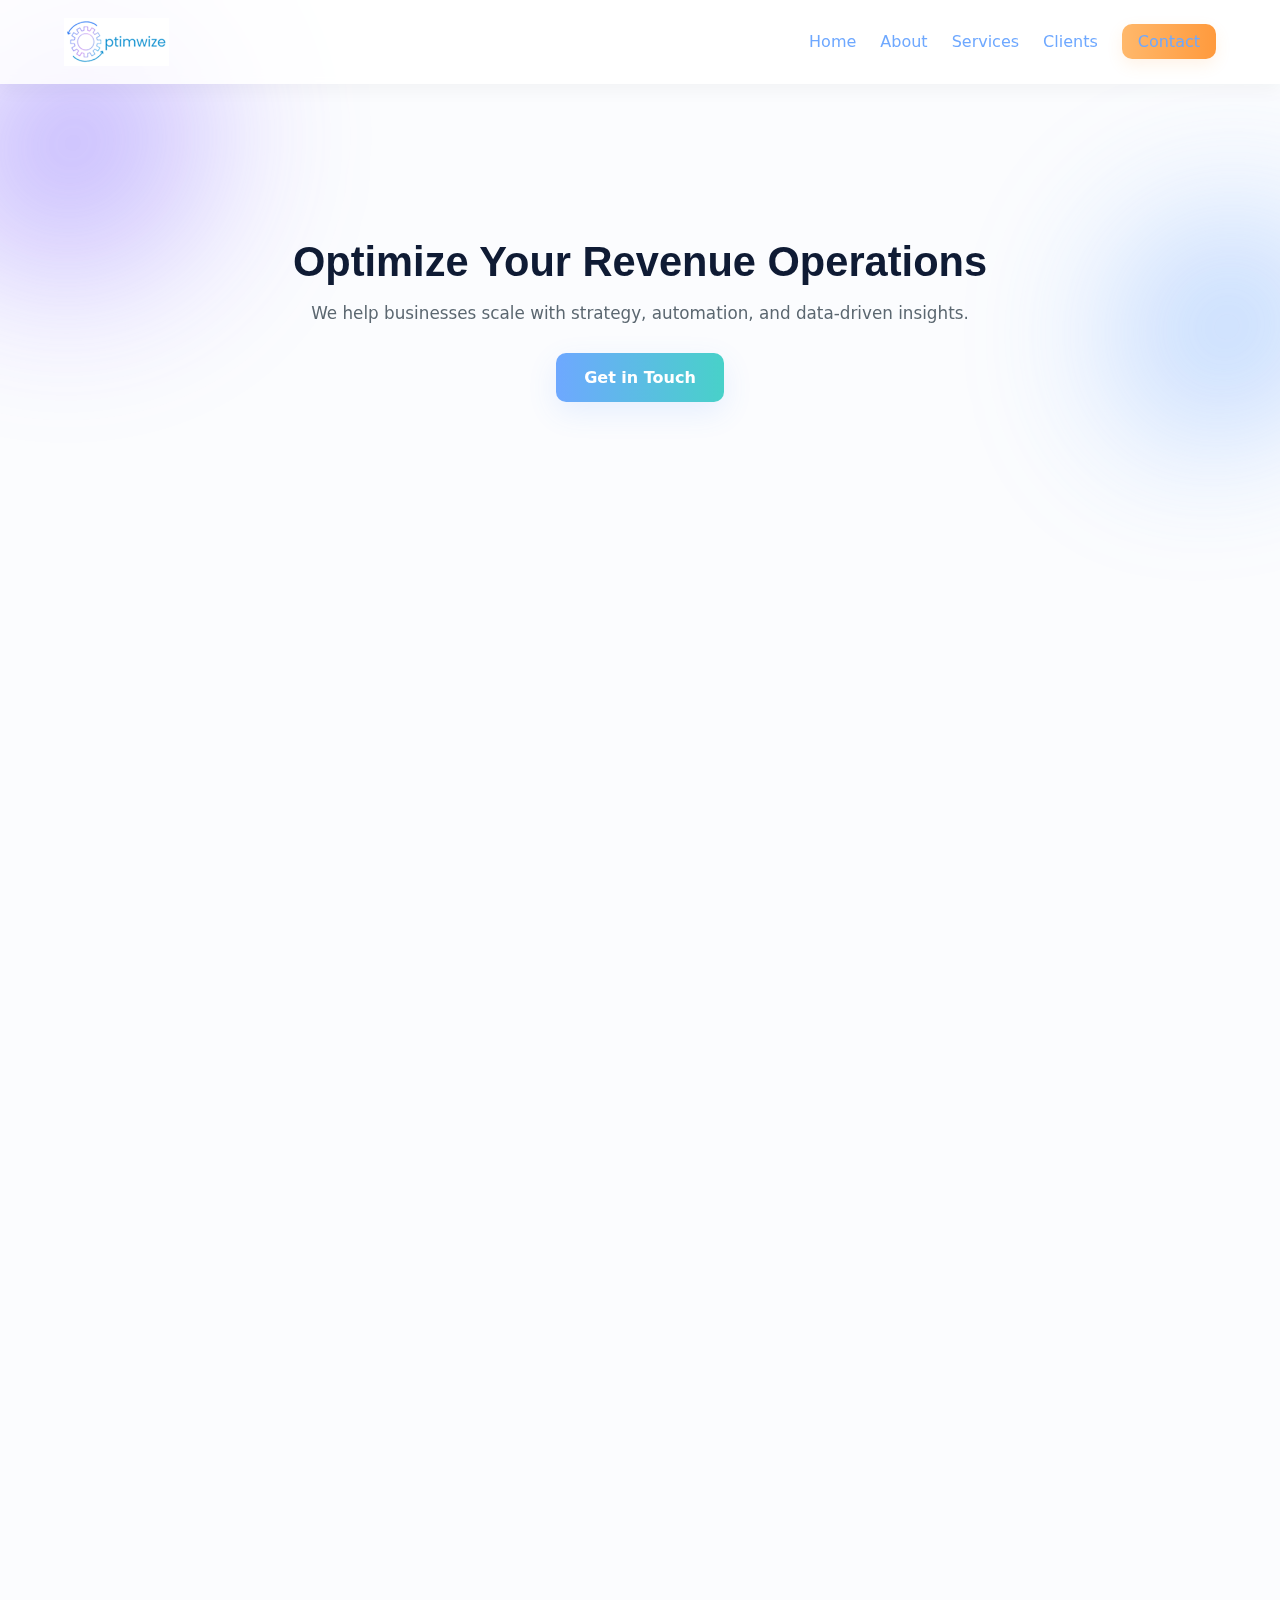
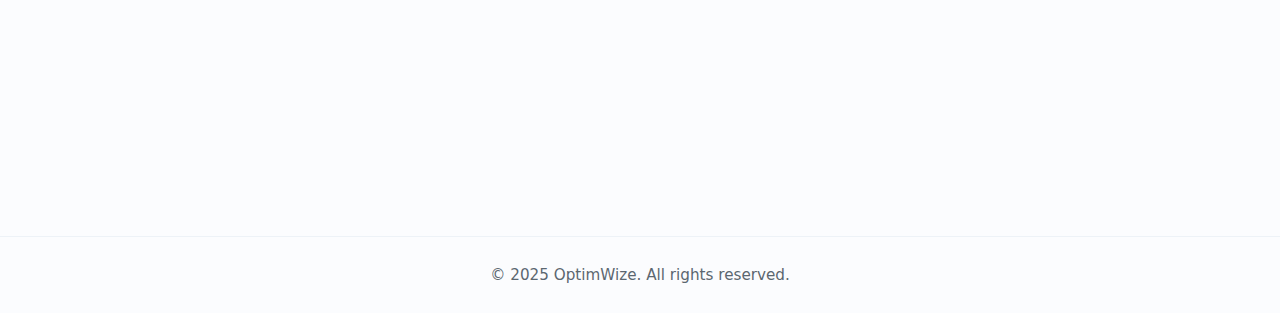
<file: index.html>
<!DOCTYPE html>
<html lang="en">
<head>
<meta charset="UTF-8">
<meta name="viewport" content="width=device-width, initial-scale=1.0">
<title>OptimWize - Home</title>
<link rel="stylesheet" href="style.css">
<script src="script.js" defer></script>
</head>
<body>
<header>
  <nav class="container">
    <a href="index.html" class="logo">
      <img src="Frame.png" alt="OptimWize Logo">
     </a>
   <nav>
    <ul class="nav-links">
  <li><a href="index.html">Home</a></li>
  <li><a href="about.html">About</a></li>
  <li><a href="services.html">Services</a></li>
  <li><a href="clients.html">Clients</a></li>
  <li><a href="contact.html" class="cta">Contact</a></li>
</ul>

  </nav>
</header>

<main>
  <!-- Hero Section -->
  <section class="hero">
    <div class="container">
      <h1>Optimize Your Revenue Operations</h1>
      <p>We help businesses scale with strategy, automation, and data-driven insights.</p>
      <a href="contact.html" class="cta-hero">Get in Touch</a>
    </div>
  </section>

  <!-- Services Preview -->
  <section class="home-services-preview reveal">
    <div class="container">
      <h2 class="section-title">Our Services</h2>
      <p class="section-sub">A quick look at how we help businesses scale revenue operations.</p>
      <div class="services-cards">
        <div class="service-card">
          <img src="histogram-svgrepo-com.svg" class="card-icon" alt="Data & Analytics">
          <h3>Data & Analytics</h3>
          <p>Analyze your sales & marketing performance efficiently.</p>
        </div>
        <div class="service-card">
          <img src="pie-chart-svgrepo-com.svg" class="card-icon" alt="Revenue Automation">
          <h3>Revenue Automation</h3>
          <p>Streamline workflows to save time and increase accuracy.</p>
        </div>
        <div class="service-card">
          <img src="target-svgrepo-com.svg" class="card-icon" alt="RevOps Strategy">
          <h3>RevOps Strategy</h3>
          <p>Align teams for sustainable growth and predictable results.</p>
        </div>
      </div>
      <div style="text-align:center; margin-top:20px;">
        <a href="services.html" class="cta-hero">Explore All Services</a>
      </div>
    </div>
  </section>

  <!-- Clients Preview -->
  <section class="clients-preview reveal">
    <div class="container">
      <h2 class="section-title">Clients We’ve Helped</h2>
      <p class="section-sub">Trusted by companies that value growth and efficiency.</p>
      <div class="client-logos">
        <div class="logo-item"><img src="honor-svgrepo-com.svg" alt="Client 1"></div>
        <div class="logo-item"><img src="honor-svgrepo-com.svg" alt="Client 2"></div>
        <div class="logo-item"><img src="honor-svgrepo-com.svg" alt="Client 3"></div>
      </div>
      <div style="text-align:center; margin-top:20px;">
        <a href="clients.html" class="cta-hero">See All Clients</a>
      </div>
    </div>
  </section>

  <!-- About Preview -->
  <section class="about-preview reveal">
    <div class="container">
      <h2 class="section-title">Why OptimWize</h2>
      <p class="section-sub">Learn more about our team, process, and values.</p>
      <div class="about-cards">
        <div class="service-card">
          <img src="user-svgrepo-com.svg" class="card-icon" alt="Team">
          <h3>Our Team</h3>
          <p>Experienced consultants dedicated to your growth.</p>
        </div>
        <div class="service-card">
          <img src="document-svgrepo-com.svg" class="card-icon" alt="Process">
          <h3>Our Process</h3>
          <p>Data-driven, efficient, and fully aligned with your goals.</p>
        </div>
        <div class="service-card">
          <img src="inspiration-svgrepo-com.svg" class="card-icon" alt="Values">
          <h3>Our Values</h3>
          <p>Transparency, collaboration, and measurable results.</p>
        </div>
      </div>
      <div style="text-align:center; margin-top:20px;">
        <a href="about.html" class="cta-hero">Learn More About Us</a>
      </div>
    </div>
  </section>

  <!-- Final CTA -->
  <section class="home-cta reveal">
    <div class="container" style="text-align:center; padding:60px 0;">
      <h2>Ready to Scale Your Revenue Operations?</h2>
      <a href="contact.html" class="cta-hero">Get in Touch</a>
    </div>
  </section>
</main>

<footer>
  &copy; 2025 OptimWize. All rights reserved.
</footer>
</body>
</html>
</file>
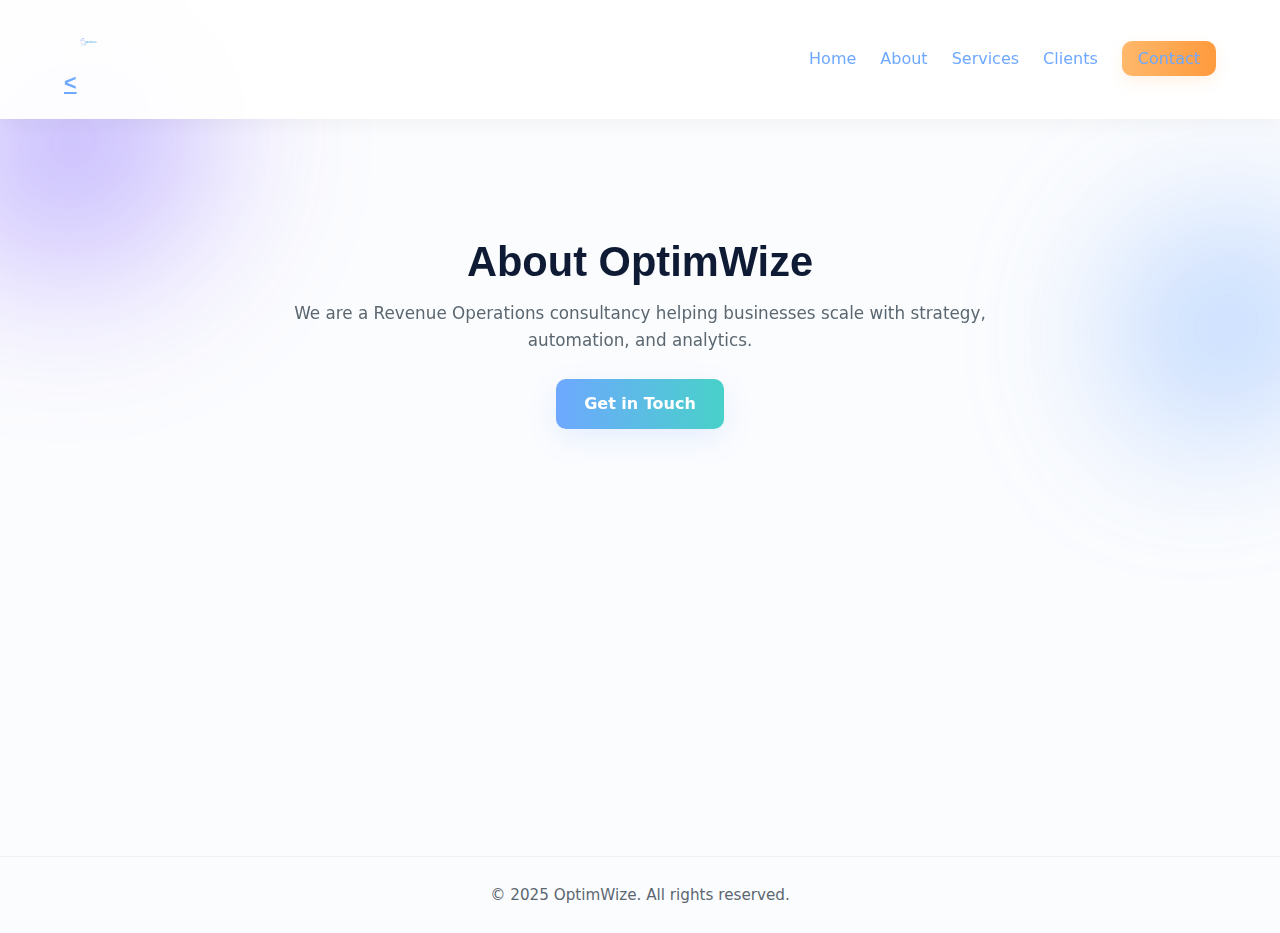
<file: about.html>
<!DOCTYPE html>
<html lang="en">
<head>
<meta charset="UTF-8">
<meta name="viewport" content="width=device-width, initial-scale=1.0">
<title>OptimWize - About</title>
<link rel="stylesheet" href="style.css">
<script src="script.js" defer></script>
</head>
<body>
<header class="site-header">
  <div class="nav-container">
    <a href="index.html" class="logo">
      <img src="logo.svg" alt="OptimWize Logo"> <
    </a>
    <nav>
      <ul class="nav-links">
        <li><a href="index.html" class="nav-home">Home</a></li>
        <li><a href="about.html">About</a></li>
        <li><a href="services.html">Services</a></li>
        <li><a href="clients.html">Clients</a></li>
        <li><a href="contact.html" class="cta">Contact</a></li>
      </ul>
    </nav>
  </div>
</header>




<main>
  <section class="hero">
    <div class="container">
      <h1>About OptimWize</h1>
      <p>We are a Revenue Operations consultancy helping businesses scale with strategy, automation, and analytics.</p>
      <a href="contact.html" class="cta-hero">Get in Touch</a>
    </div>
  </section>

  <section class="about-page reveal">
    <div class="container">
      <h2 class="section-title">Our Expertise</h2>
      <p class="section-sub">We combine strategy, technology, and data to optimize your revenue operations.</p>
      <section class="about-page reveal">
  <div class="about-cards">
    <div class="service-card">
      <img src="user-svgrepo-com.svg" class="card-icon" alt="Team">
      <h3>Our Team</h3>
      <p>Experienced consultants dedicated to your growth.</p>
    </div>
    <div class="service-card">
      <img src="document-svgrepo-com.svg" class="card-icon" alt="Process">
      <h3>Our Process</h3>
      <p>Data-driven, efficient, and fully aligned with your goals.</p>
    </div>
    <div class="service-card">
      <img src="inspiration-svgrepo-com.svg" class="card-icon" alt="Values">
      <h3>Our Values</h3>
      <p>Transparency, collaboration, and measurable results.</p>
    </div>
  </div>
</section>

</main>

<footer>
  &copy; 2025 OptimWize. All rights reserved.
</footer>
</body>
</html>
</file>
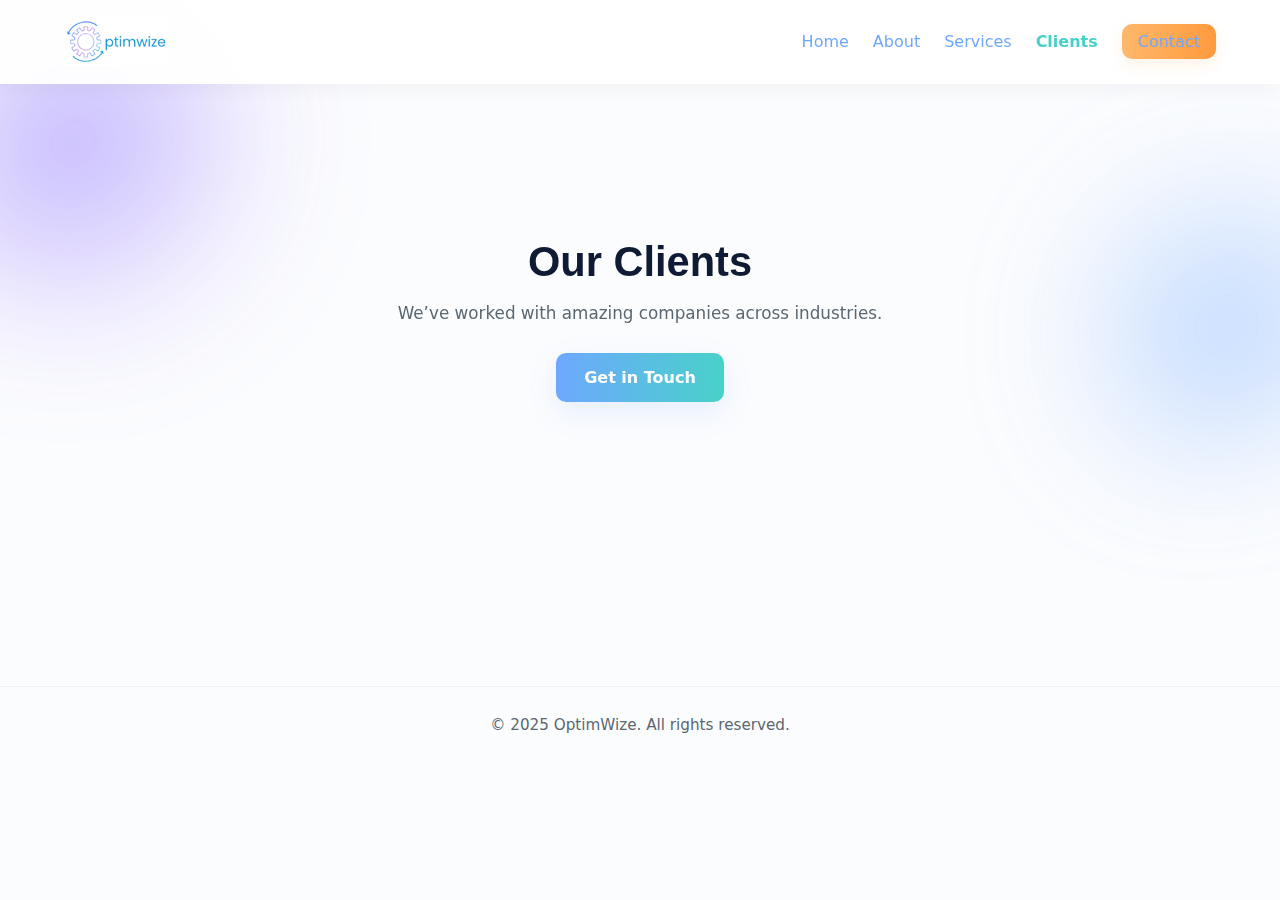
<file: clients.html>
<!DOCTYPE html>
<html lang="en">
<head>
<meta charset="UTF-8">
<meta name="viewport" content="width=device-width, initial-scale=1.0">
<title>OptimWize - Clients</title>
<link rel="stylesheet" href="style.css">
<script src="script.js" defer></script>
</head>
<body>
<header class="site-header">
  <div class="nav-container">
     <a href="index.html" class="logo">
      <img src="Frame.png" alt="OptimWize Logo">
     </a>
    <nav>
      <ul class="nav-links">
        <li><a href="index.html">Home</a></li>
        <li><a href="about.html">About</a></li>
        <li><a href="services.html">Services</a></li>
        <li><a href="clients.html" class="active">Clients</a></li>
         <li><a href="contact.html" class="cta">Contact</a></li>
      </ul>
    </nav>
  </div>
</header>


<main>
  <section class="hero">
    <div class="container">
      <h1>Our Clients</h1>
      <p>We’ve worked with amazing companies across industries.</p>
      <a href="contact.html" class="cta-hero">Get in Touch</a>
    </div>
  </section>

  <section class="clients-page reveal">
    <div class="container">
      <h2 class="section-title">Clients We’ve Helped</h2>
      <p class="section-sub">Trusted by companies that value growth and efficiency.</p>
      <div class="client-logos">
        <div class="logo-item"><img src="honor-svgrepo-com.svg" alt="Client 1"></div>
        <div class="logo-item"><img src="honor-svgrepo-com.svg" alt="Client 2"></div>
        <div class="logo-item"><img src="honor-svgrepo-com.svg" alt="Client 3"></div>
      </div>
    </div>
  </section>

</main>

<footer>
  &copy; 2025 OptimWize. All rights reserved.
</footer>
</body>
</html>
</file>
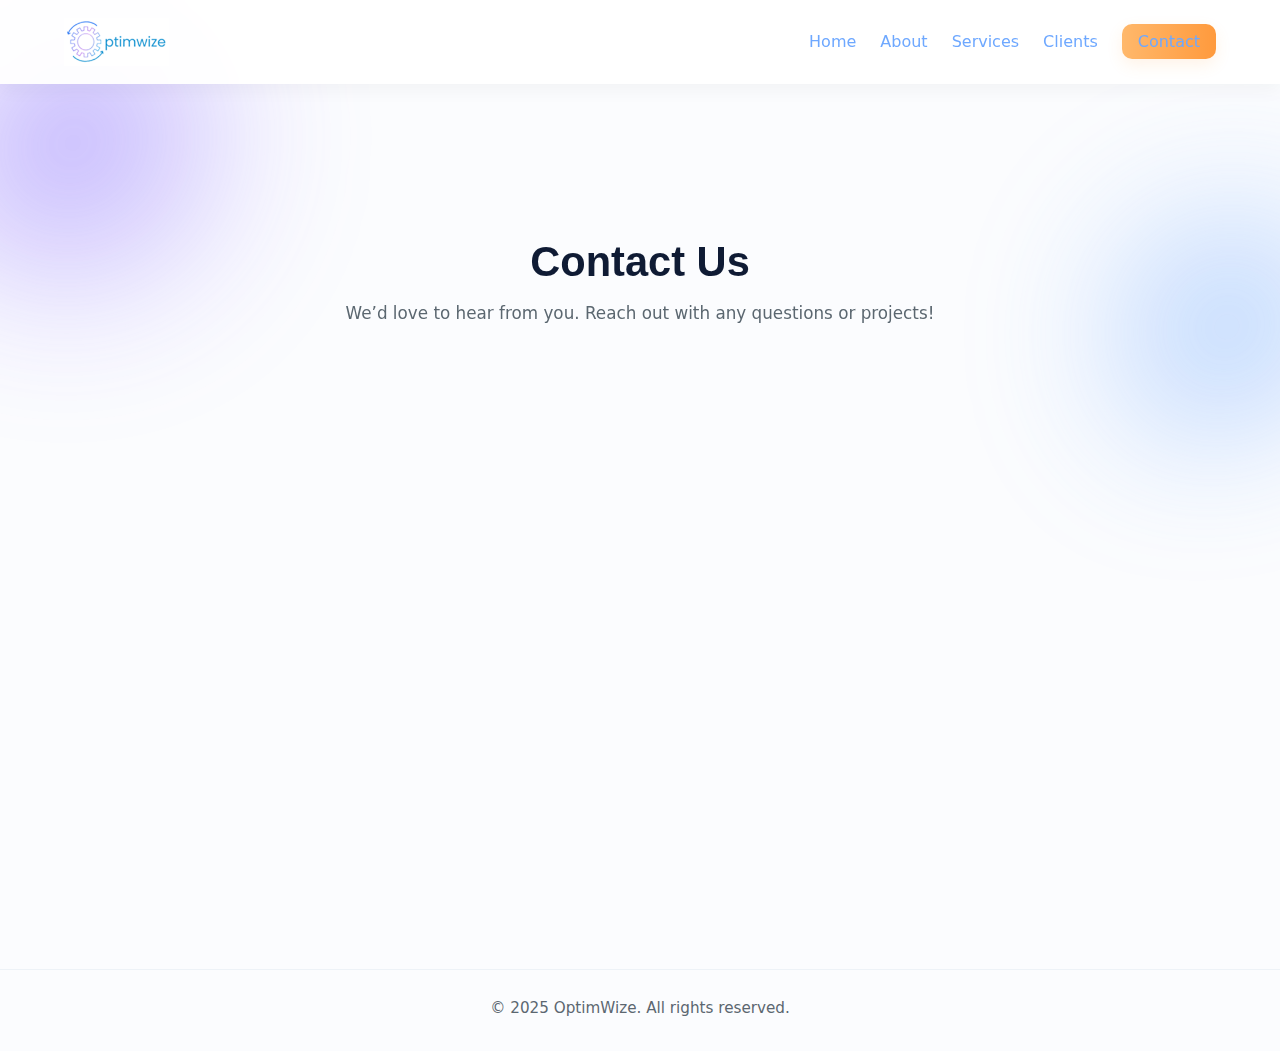
<file: contact.html>
<!DOCTYPE html>
<html lang="en">
<head>
<meta charset="UTF-8">
<meta name="viewport" content="width=device-width, initial-scale=1.0">
<title>OptimWize - Contact</title>
<link rel="stylesheet" href="style.css">
<script src="script.js" defer></script>
</head>
<body>
<header class="site-header">
  <div class="nav-container">
    <a href="index.html" class="logo">
      <img src="Frame.png" alt="OptimWize Logo">
     </a>
    <nav>
      <ul class="nav-links">
        <li><a href="index.html">Home</a></li>
        <li><a href="about.html">About</a></li>
        <li><a href="services.html">Services</a></li>
        <li><a href="clients.html">Clients</a></li>
     <li><a href="contact.html" class="cta">Contact</a></li>
      </ul>
    </nav>
  </div>
</header>


<main>
  <section class="hero">
    <div class="container">
      <h1>Contact Us</h1>
      <p>We’d love to hear from you. Reach out with any questions or projects!</p>
    </div>
  </section>

  <section class="contact-page reveal">
    <div class="container">
      <h2 class="section-title">Get In Touch</h2>
      <p class="section-sub">Send us a message and we’ll respond promptly.</p>
      <<form action="https://formspree.io/f/YOUR_FORM_ID" method="POST" id="contact-form">
  <input type="text" name="name" placeholder="Name" required>
  <input type="email" name="email" placeholder="Email" required>
  <textarea name="message" rows="5" placeholder="Message" required></textarea>
  <button type="submit">Send Message</button>
</form>

    </div>
  </section>

</main>

<footer>
  &copy; 2025 OptimWize. All rights reserved.
</footer>
</body>
</html>
</file>
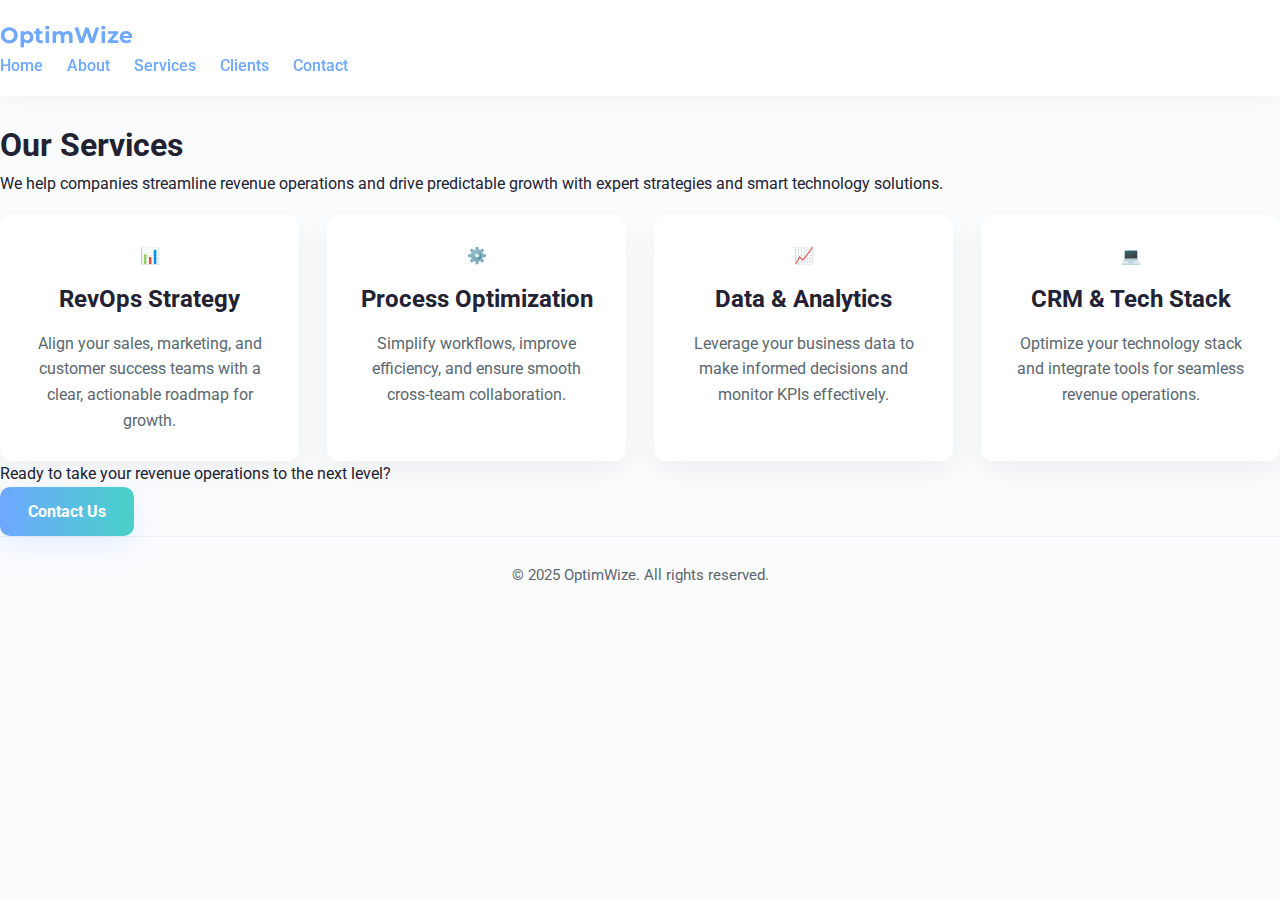
<file: services.html>
<!DOCTYPE html>
<html lang="en">
<head>
  <meta charset="UTF-8">
  <meta name="viewport" content="width=device-width, initial-scale=1.0">
  <title>Services - OptimWize</title>
  <link rel="stylesheet" href="style.css">
  <link href="https://fonts.googleapis.com/css2?family=Montserrat:wght@400;600;700&family=Roboto:wght@400;500&display=swap" rel="stylesheet">
</head>
<body>
  <!-- HEADER -->
  <header>
    <nav>
      <div class="logo">OptimWize</div>
      <ul class="nav-links">
        <li><a href="index.html">Home</a></li>
        <li><a href="about.html">About</a></li>
        <li><a href="services.html">Services</a></li>
        <li><a href="clients.html">Clients</a></li>
        <li><a href="contact.html">Contact</a></li>
      </ul>
    </nav>
  </header>

  <main>
    <!-- HERO SECTION -->
    <section class="services-hero">
      <h1>Our Services</h1>
      <p>We help companies streamline revenue operations and drive predictable growth with expert strategies and smart technology solutions.</p>
    </section>

    <!-- SERVICES CARDS -->
    <section class="services-page">
      <div class="services-cards">
        <div class="service-card">
          <div class="icon">📊</div>
          <h2>RevOps Strategy</h2>
          <p>Align your sales, marketing, and customer success teams with a clear, actionable roadmap for growth.</p>
        </div>

        <div class="service-card">
          <div class="icon">⚙️</div>
          <h2>Process Optimization</h2>
          <p>Simplify workflows, improve efficiency, and ensure smooth cross-team collaboration.</p>
        </div>

        <div class="service-card">
          <div class="icon">📈</div>
          <h2>Data & Analytics</h2>
          <p>Leverage your business data to make informed decisions and monitor KPIs effectively.</p>
        </div>

        <div class="service-card">
          <div class="icon">💻</div>
          <h2>CRM & Tech Stack</h2>
          <p>Optimize your technology stack and integrate tools for seamless revenue operations.</p>
        </div>
      </div>
    </section>

    <!-- CALL TO ACTION -->
    <section class="services-cta">
      <p>Ready to take your revenue operations to the next level?</p>
      <a href="contact.html" class="cta-hero">Contact Us</a>
    </section>
  </main>

  <!-- FOOTER -->
  <footer>
    <p>&copy; 2025 OptimWize. All rights reserved.</p>
  </footer>
</body>
</html>
</file>
<file: style.css>
/* ===== OptimWize - Full Site Styles ===== */

/* ------------- Variables ------------- */
:root{
  --bg: #fbfcfe;
  --text: #223;
  --muted: #5b6770;
  --card-bg: #ffffff;
  --glass: rgba(255,255,255,0.7);

  /* Gradient glow stops */
  --g1: #8a6cff; 
  --g2: #6ea8ff; 
  --g3: #48d1c9; 

  --accent: #6ea8ff;
  --cta: #ffb86b;
  --shadow: rgba(17,24,39,0.06);
  --radius: 12px;
  --max-width: 1200px;

  --header-height: 120px;
}

/* ------------- Reset ------------- */
*{box-sizing:border-box;margin:0;padding:0}
html,body{height:100%}
body{
  font-family:'Roboto', system-ui,-apple-system,"Segoe UI", Roboto,"Helvetica Neue",Arial;
  color:var(--text);
  background:var(--bg);
  -webkit-font-smoothing:antialiased;
  -moz-osx-font-smoothing:grayscale;
  line-height:1.6;
}
.container{max-width:var(--max-width);margin:0 auto;padding:0 24px;}

/* ------------- Header ------------- */
header{
  position: fixed; top:0; left:0; right:0; z-index:1200;
  backdrop-filter: blur(6px);
  background: rgba(255,255,255,0.85);
  box-shadow: 0 6px 18px rgba(12,18,34,0.04);
  transition: padding 280ms ease, box-shadow 280ms ease;
  padding:18px 0;
}
header.scrolled{ padding:8px 0; box-shadow: 0 10px 28px rgba(12,18,34,0.06); }
nav.container{ display:flex; justify-content:space-between; align-items:center; gap:16px; }
.logo{ font-family:'Montserrat',sans-serif; font-weight:700; color:var(--g2); font-size:1.35rem; }
.nav-links{ list-style:none; display:flex; gap:22px; align-items:center; }
.nav-links a{ text-decoration:none; color:var(--g2); font-weight:500; transition:color .18s; }
.nav-links a:hover{ color: var(--g3); }
.cta{ background: linear-gradient(90deg,var(--cta), #ff9a3d); color:#fff; padding:8px 16px; border-radius:10px; font-weight:700; text-decoration:none; box-shadow:0 6px 16px rgba(255,154,61,0.12); transition: transform .18s; }
.cta:hover{ transform:translateY(-3px); }

/* ------------- Main spacing ------------- */
main{ padding-top: var(--header-height); }

/* ------------- Hero ------------- */
.hero{ position:relative; padding:120px 0 60px; text-align:center; display:flex; align-items:center; justify-content:center; overflow:visible; }
.hero .container{ position:relative; z-index:2; }
.hero h1{ font-family:'Montserrat',sans-serif; font-weight:700; font-size:2.6rem; color:#0f1b34; margin-bottom:16px; line-height:1.05; }
.hero p{ color:var(--muted); max-width:760px; margin:0 auto 26px; font-size:1.05rem; }
.hero::before,.hero::after{ content:""; position:absolute; z-index:1; pointer-events:none; filter: blur(72px); opacity:0.65; transform: translateZ(0); }
.hero::before{ width:520px;height:520px;border-radius:50%; background:radial-gradient(circle at 30% 30%,var(--g1),transparent 40%); top:-140px; left:-90px; animation: floatA 12s ease-in-out infinite alternate; }
.hero::after{ width:420px;height:420px;border-radius:50%; background:radial-gradient(circle at 70% 70%,var(--g2),transparent 40%); top:-80px; right:-80px; animation: floatB 14s ease-in-out infinite alternate-reverse; }
@keyframes floatA{ to { transform: translateY(18px) translateX(12px) } }
@keyframes floatB{ to { transform: translateY(-18px) translateX(-10px) } }
.cta-hero{ display:inline-block; text-decoration:none; padding:12px 28px; border-radius:10px; font-weight:700; color:#fff; background: linear-gradient(90deg,var(--g2), var(--g3)); box-shadow:0 10px 30px rgba(78,137,255,0.12); transition: transform .18s; }
.cta-hero:hover{ transform:translateY(-4px); }

/* ------------- Section Titles ------------- */
.section-title{text-align:center; margin:10px 0 20px; color:#0f1b34; font-family:'Montserrat',sans-serif; font-weight:700; font-size:1.5rem;}
.section-sub{text-align:center; color:var(--muted); margin-bottom:26px; max-width:780px; margin-left:auto;margin-right:auto;}

/* ------------- Cards / Services / About ------------- */
.services-cards,.about-cards{ display:grid; grid-template-columns: repeat(auto-fit,minmax(260px,1fr)); gap:28px; align-items:stretch; margin-top:18px; }
.service-card{ background:var(--card-bg); border-radius: var(--radius); padding:28px; box-shadow:0 10px 30px var(--shadow); text-align:center; display:flex; flex-direction:column; gap:12px; transition: transform .28s ease, box-shadow .28s ease; }
.service-card:hover{ transform:translateY(-8px); box-shadow:0 18px 44px rgba(8,12,24,0.08); }
.card-icon{ width:80px; height:80px; margin:0 auto; display:block; filter: drop-shadow(0 6px 18px rgba(78,137,255,0.06)); }
.service-card h3{ font-family:'Montserrat',sans-serif; color:#0f1b34; font-size:1.15rem; margin-top:6px; }
.service-card p{ color:var(--muted); font-size:1rem; flex:1; }

/* ------------- Clients ------------- */
.client-logos{ display:flex; gap:18px; flex-wrap:wrap; justify-content:center; margin-top:18px; }
.logo-item{ background:var(--card-bg); padding:18px 22px; border-radius:10px; box-shadow:0 8px 22px var(--shadow); text-align:center; }
.logo-item img{ max-width:120px; max-height:60px; }

/* ------------- Contact page ------------- */
.contact-page{ padding:60px 0; }
form{ display:flex; flex-direction:column; gap:12px; max-width:520px; margin:12px auto 0; }
form input, form textarea{ padding:12px 14px; border-radius:10px; border:1px solid #e5e9ef; outline:none; font-size:1rem; background: linear-gradient(180deg, rgba(255,255,255,0.9), rgba(250,250,252,0.95)); box-shadow: inset 0 1px 0 rgba(255,255,255,0.6); }
form button{ border:0; background: linear-gradient(90deg,var(--g2),var(--g3)); color:white; padding:12px 18px; border-radius:10px; font-weight:700; cursor:pointer; }

/* ------------- Footer ------------- */
footer{ border-top:1px solid #edf2f7; padding:26px 0; text-align:center; color:var(--muted); font-size:0.95rem; background:transparent; }

/* ------------- Reveal Animations ------------- */
.reveal{ opacity:0; transform:translateY(26px); transition: opacity .7s ease, transform .7s ease; will-change: transform, opacity; }
.reveal.visible{ opacity:1; transform:translateY(0); }
[data-delay]{ opacity:0; transform:translateY(18px); transition:opacity .55s ease, transform .55s ease; }

/* ------------- Responsive ------------- */
@media (max-width:880px){ .hero{ padding:90px 0 40px; } .hero h1{ font-size:2rem; } .nav-links{ display:none; } .container{ padding:0 18px; } }
@media (max-width:480px){ .hero h1{ font-size:1.6rem; } .service-card{ padding:20px; } .card-icon{ width:64px; height:64px; } }
/* Header */
.site-header {
  position: fixed;
  top: 0;
  left: 0;
  right: 0;
  z-index: 1200;
  background: rgba(255, 255, 255, 0.95);
  backdrop-filter: blur(6px);
  padding: 18px 0;
  box-shadow: 0 6px 18px rgba(12,18,34,0.04);
}

.nav-container {
  max-width: 1200px;
  margin: 0 auto;
  padding: 0 24px;
  display: flex;
  justify-content: space-between;
  align-items: center;
}

.nav-links {
  list-style: none;
  display: flex;
  gap: 24px;
  align-items: center;
}

.nav-links a {
  text-decoration: none;
  color: var(--g2); /* default visible color */
  font-weight: 500;
  transition: color 0.2s;
}

.nav-links a:hover {
  color: var(--g3); /* highlight on hover */
}

.nav-links a.active {
  font-weight: 700; /* bold for active page */
  color: var(--g3); /* highlighted color */
}

.cta-btn {
  padding: 8px 18px;
  border-radius: 10px;
  background: linear-gradient(90deg, var(--g2), var(--g3));
  color: #fff;
  font-weight: 700;
  text-decoration: none;
  box-shadow: 0 6px 16px rgba(78,137,255,0.12);
  transition: transform 0.18s;
}

.cta-btn:hover {
  transform: translateY(-3px);
}

/* Mobile responsive */
@media (max-width:880px) {
  .nav-links { display: none; } /* optional: add mobile menu toggle */
}
/* Default CTA button */
.cta-btn {
  padding: 8px 18px;
  border-radius: 10px;
  background: linear-gradient(90deg, var(--g2), var(--g3));
  color: #fff;
  font-weight: 700;
  text-decoration: none;
  box-shadow: 0 6px 16px rgba(78,137,255,0.12);
  transition: transform 0.18s, filter 0.18s;
}

.cta-btn:hover {
  transform: translateY(-3px);
  filter: brightness(1.05);
}

/* Optional subtle highlight on current page */
.cta-btn.active {
  /* You can make it slightly lighter or add a subtle border/glow */
  box-shadow: 0 8px 20px rgba(78,137,255,0.2);
}
.logo img {
  display: block;
  height: 48px;   /* adjust size */
  width: auto;
}
</file>
